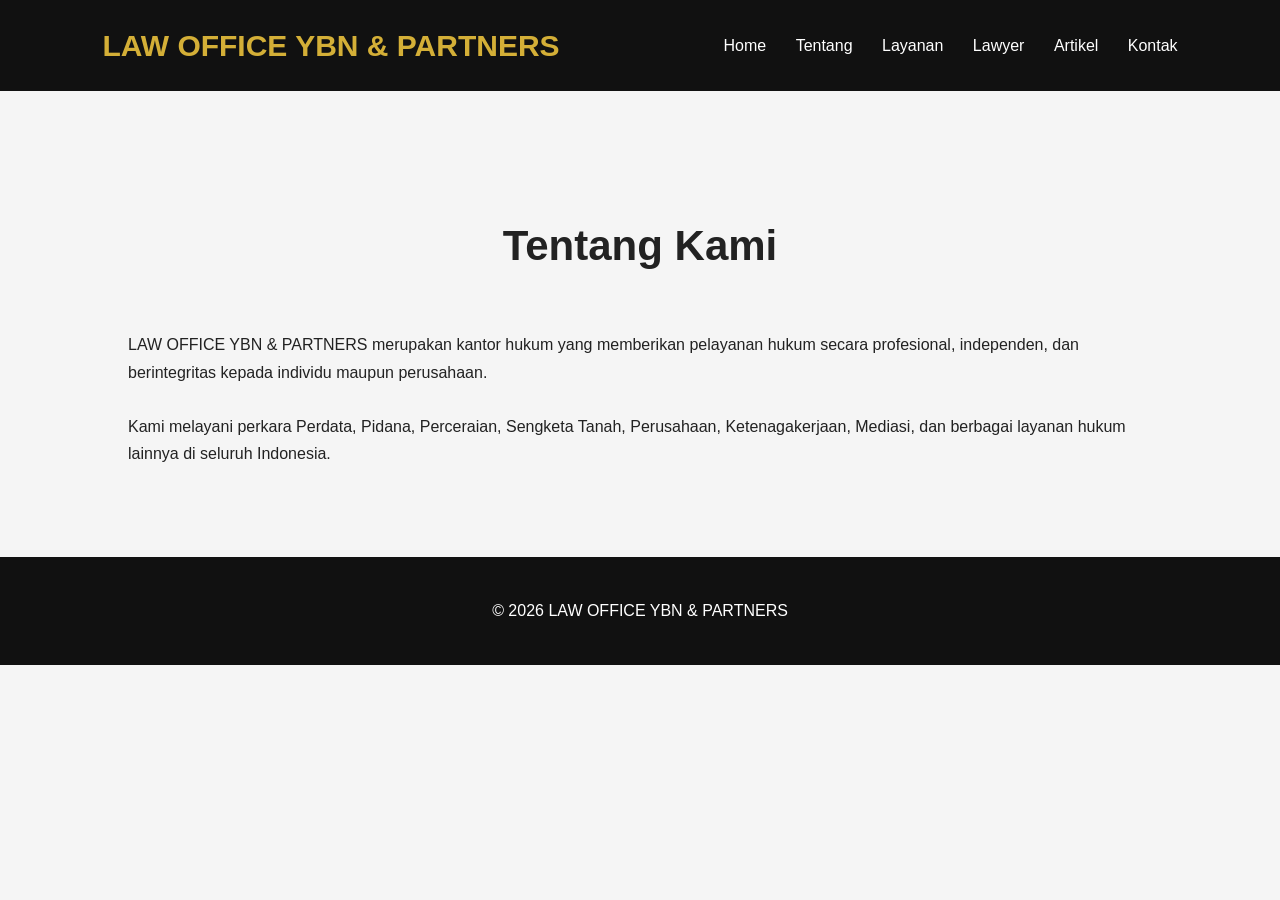
<file: about.html>
<!DOCTYPE html>
<html lang="id">
<head>

<meta charset="UTF-8">
<meta name="viewport" content="width=device-width, initial-scale=1.0">

<title>Tentang Kami | LAW OFFICE YBN & PARTNERS</title>

<link rel="stylesheet" href="css/style.css">

</head>

<body>

<header>

<div class="logo">
LAW OFFICE YBN & PARTNERS
</div>

<nav>

<a href="index.html">Home</a>

<a href="about.html">Tentang</a>

<a href="services.html">Layanan</a>

<a href="lawyers.html">Lawyer</a>

<a href="articles.html">Artikel</a>

<a href="contact.html">Kontak</a>

</nav>

</header>

<section style="margin-top:120px;">

<h1 class="title">
Tentang Kami
</h1>

<p>

LAW OFFICE YBN & PARTNERS merupakan kantor hukum yang memberikan pelayanan hukum secara profesional, independen, dan berintegritas kepada individu maupun perusahaan.

</p>

<br>

<p>

Kami melayani perkara Perdata, Pidana, Perceraian, Sengketa Tanah, Perusahaan, Ketenagakerjaan, Mediasi, dan berbagai layanan hukum lainnya di seluruh Indonesia.

</p>

</section>

<footer>

© 2026 LAW OFFICE YBN & PARTNERS

</footer>

<script src="js/script.js"></script>

</body>
</html>
</file>
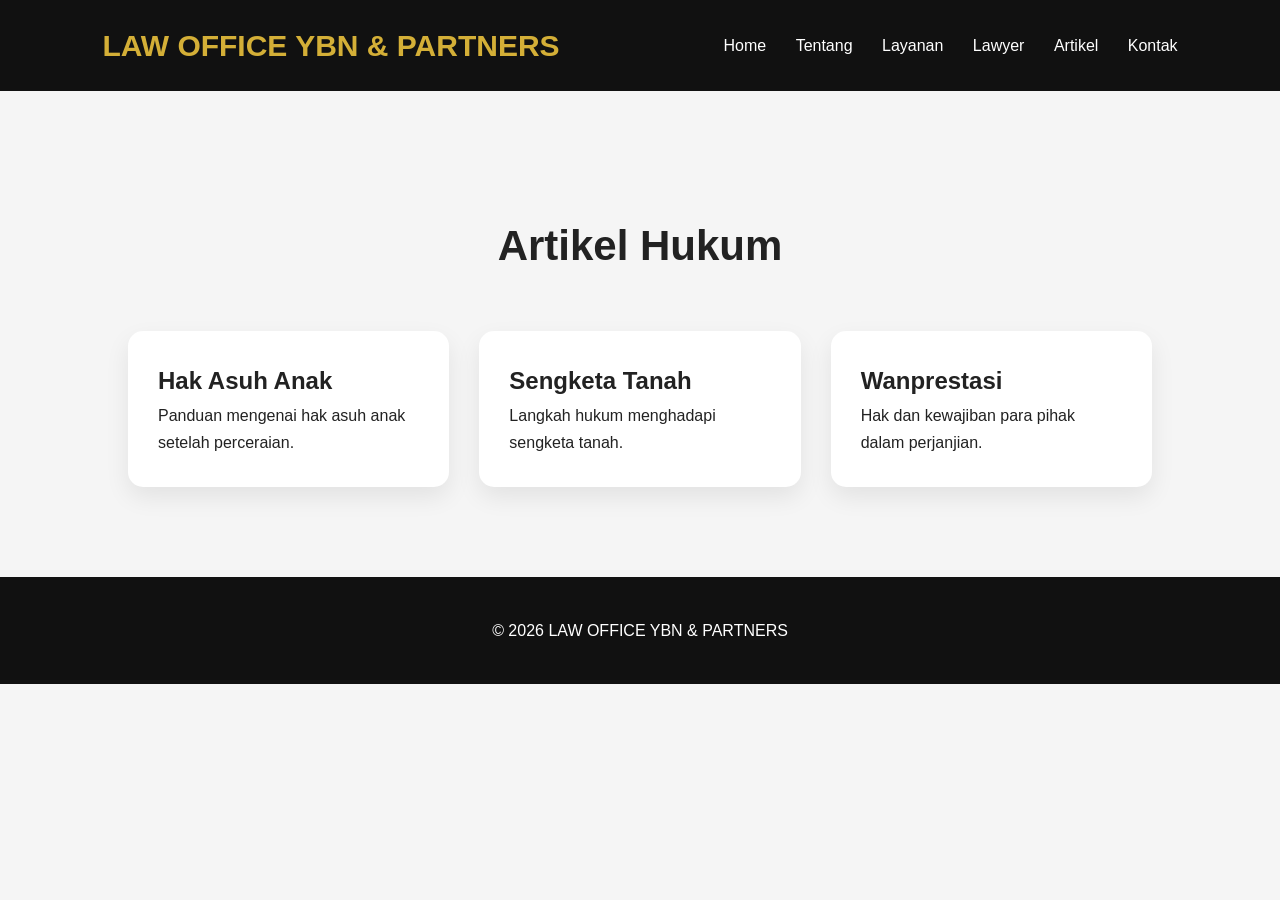
<file: articles.html>
<!DOCTYPE html>
<html lang="id">

<head>

<meta charset="UTF-8">

<meta name="viewport" content="width=device-width, initial-scale=1.0">

<title>Artikel Hukum</title>

<link rel="stylesheet" href="css/style.css">

</head>

<body>

<header>

<div class="logo">

LAW OFFICE YBN & PARTNERS

</div>

<nav>

<a href="index.html">Home</a>
<a href="about.html">Tentang</a>
<a href="services.html">Layanan</a>
<a href="lawyers.html">Lawyer</a>
<a href="articles.html">Artikel</a>
<a href="contact.html">Kontak</a>

</nav>

</header>

<section style="margin-top:120px;">

<h1 class="title">

Artikel Hukum

</h1>

<div class="cards">

<div class="card">

<h2>Hak Asuh Anak</h2>

<p>

Panduan mengenai hak asuh anak setelah perceraian.

</p>

</div>

<div class="card">

<h2>Sengketa Tanah</h2>

<p>

Langkah hukum menghadapi sengketa tanah.

</p>

</div>

<div class="card">

<h2>Wanprestasi</h2>

<p>

Hak dan kewajiban para pihak dalam perjanjian.

</p>

</div>

</div>

</section>

<footer>

© 2026 LAW OFFICE YBN & PARTNERS

</footer>

<script src="js/script.js"></script>

</body>

</html>
</file>
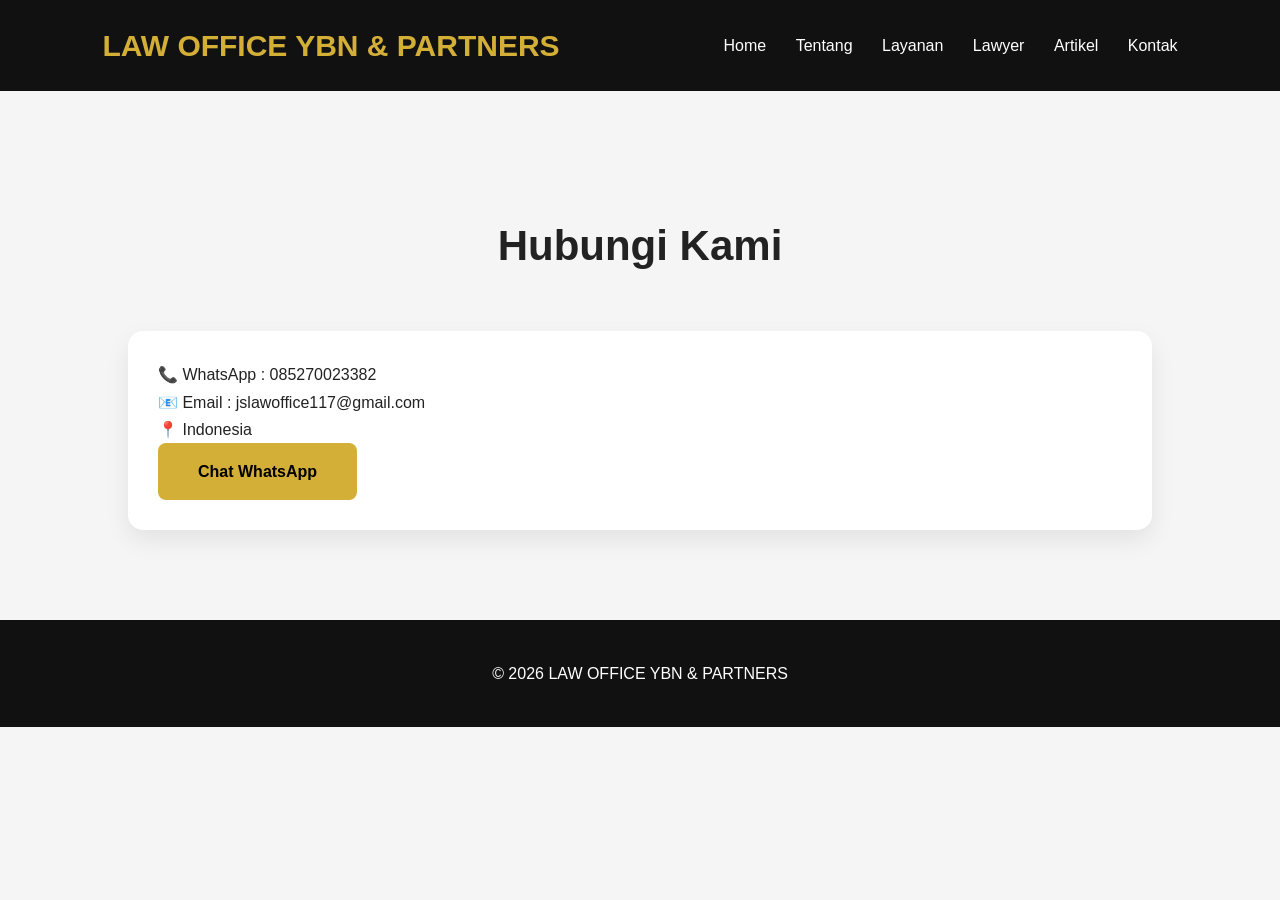
<file: contact.html>
<!DOCTYPE html>
<html lang="id">
<head>

<meta charset="UTF-8">

<meta name="viewport" content="width=device-width, initial-scale=1.0">

<title>Kontak</title>

<link rel="stylesheet" href="css/style.css">

</head>

<body>

<header>

<div class="logo">

LAW OFFICE YBN & PARTNERS

</div>

<nav>

<a href="index.html">Home</a>
<a href="about.html">Tentang</a>
<a href="services.html">Layanan</a>
<a href="lawyers.html">Lawyer</a>
<a href="articles.html">Artikel</a>
<a href="contact.html">Kontak</a>

</nav>

</header>

<section style="margin-top:120px;">

<h1 class="title">

Hubungi Kami

</h1>

<div class="card">

<p>
📞 WhatsApp : 085270023382
</p>

<p>
📧 Email : jslawoffice117@gmail.com
</p>

<p>
📍 Indonesia
</p>

<a
class="button"
href="https://wa.me/6285270023382"
target="_blank">

Chat WhatsApp

</a>

</div>

</section>

<footer>

© 2026 LAW OFFICE YBN & PARTNERS

</footer>

<script src="js/script.js"></script>

</body>
</html>
</file>
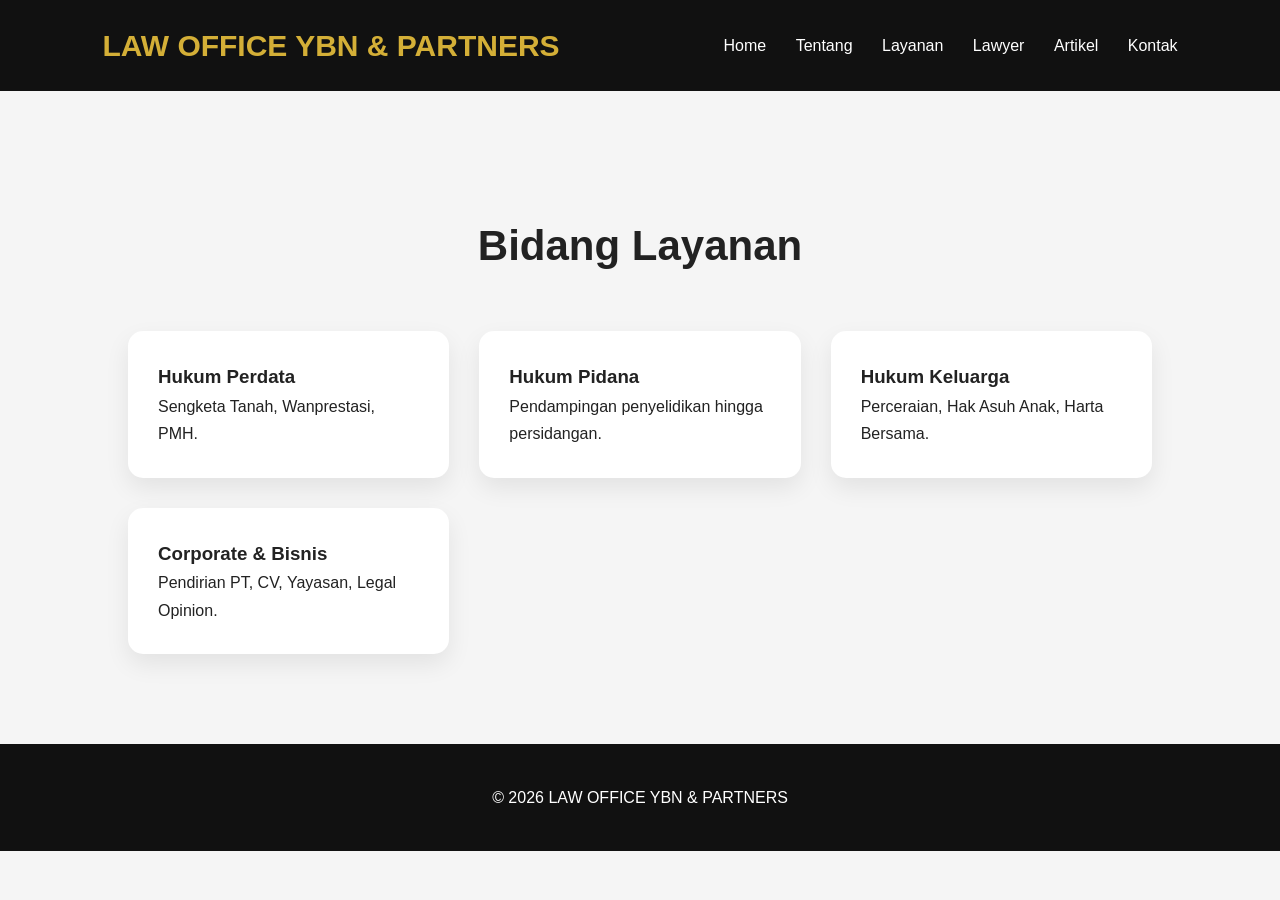
<file: services.html>
<!DOCTYPE html>
<html lang="id">
<head>

<meta charset="UTF-8">
<meta name="viewport" content="width=device-width, initial-scale=1.0">

<title>Layanan | LAW OFFICE YBN & PARTNERS</title>

<link rel="stylesheet" href="css/style.css">

</head>

<body>

<header>

<div class="logo">
LAW OFFICE YBN & PARTNERS
</div>

<nav>

<a href="index.html">Home</a>

<a href="about.html">Tentang</a>

<a href="services.html">Layanan</a>

<a href="lawyers.html">Lawyer</a>

<a href="articles.html">Artikel</a>

<a href="contact.html">Kontak</a>

</nav>

</header>

<section style="margin-top:120px;">

<h1 class="title">

Bidang Layanan

</h1>

<div class="cards">

<div class="card">
<h3>Hukum Perdata</h3>
<p>Sengketa Tanah, Wanprestasi, PMH.</p>
</div>

<div class="card">
<h3>Hukum Pidana</h3>
<p>Pendampingan penyelidikan hingga persidangan.</p>
</div>

<div class="card">
<h3>Hukum Keluarga</h3>
<p>Perceraian, Hak Asuh Anak, Harta Bersama.</p>
</div>

<div class="card">
<h3>Corporate & Bisnis</h3>
<p>Pendirian PT, CV, Yayasan, Legal Opinion.</p>
</div>

</div>

</section>

<footer>

© 2026 LAW OFFICE YBN & PARTNERS

</footer>

<script src="js/script.js"></script>

</body>
</html>
</file>
<file: css/style.css>
/* ===========================
   LAW OFFICE YBN & PARTNERS
=========================== */

*{
    margin:0;
    padding:0;
    box-sizing:border-box;
    font-family:Arial,Helvetica,sans-serif;
}

html{
    scroll-behavior:smooth;
}

body{
    background:#f5f5f5;
    color:#222;
    line-height:1.7;
}

header{
    position:fixed;
    width:100%;
    top:0;
    left:0;
    z-index:999;
    display:flex;
    justify-content:space-between;
    align-items:center;
    padding:20px 8%;
    background:#111;
}

.logo{
    color:#d4af37;
    font-size:30px;
    font-weight:bold;
}

nav a{
    color:white;
    text-decoration:none;
    margin-left:25px;
    transition:.3s;
}

nav a:hover{
    color:#d4af37;
}

.hero{
    height:100vh;
    display:flex;
    justify-content:center;
    align-items:center;
    text-align:center;
    color:white;
background:
linear-gradient(rgba(0,0,0,.65),rgba(0,0,0,.65)),
url("../images/hero.jpg");
    background-size:cover;
    background-position:center;
}

.hero h1{
    font-size:65px;
    margin-bottom:20px;
}

.hero p{
    font-size:22px;
    margin-bottom:35px;
}

.button{
    display:inline-block;
    background:#d4af37;
    color:black;
    text-decoration:none;
    padding:15px 40px;
    border-radius:8px;
    font-weight:bold;
}

section{
    padding:90px 10%;
}

.title{
    text-align:center;
    font-size:42px;
    margin-bottom:50px;
}

.cards{
    display:grid;
    grid-template-columns:repeat(auto-fit,minmax(250px,1fr));
    gap:30px;
}

.card{
    background:white;
    padding:30px;
    border-radius:15px;
    box-shadow:0 10px 25px rgba(0,0,0,.08);
    transition:.3s;
}

.card:hover{
    transform:translateY(-8px);
}

footer{
    background:#111;
    color:white;
    text-align:center;
    padding:40px;
}
.button:hover{

background:#b88d1b;

color:white;

transition:.3s;

}

nav a:hover{

color:#d4af37;

}

.card:hover{

transform:translateY(-10px);

transition:.4s;

}

.team-page{

margin-top:120px;

padding:60px 10%;

}

.section-title{

text-align:center;

font-size:36px;

margin:60px 0 40px;

color:#d4af37;

}

.team-page{
    margin-top:120px;
    padding:70px 10%;
}

.section-title{
    text-align:center;
    color:#d4af37;
    font-size:38px;
    margin:60px 0 35px;
    font-weight:bold;
}

.lawyer-card{
    background:#fff;
    border-radius:18px;
    padding:30px;
    text-align:center;
    box-shadow:0 10px 25px rgba(0,0,0,.1);
    transition:.3s;
}

.lawyer-card:hover{
    transform:translateY(-10px);
}

.lawyer-card img{
    width:220px;
    height:220px;
    object-fit:cover;
    border:5px solid #d4af37;
    border-radius:15px;
    margin-bottom:20px;
}

.lawyer-card h3{
    margin-bottom:10px;
    font-size:22px;
}

.lawyer-card p{
    color:#777;
    font-weight:bold;
}

@media(max-width:768px){

.lawyer-card img{
    width:180px;
    height:180px;
}

}
</file>
